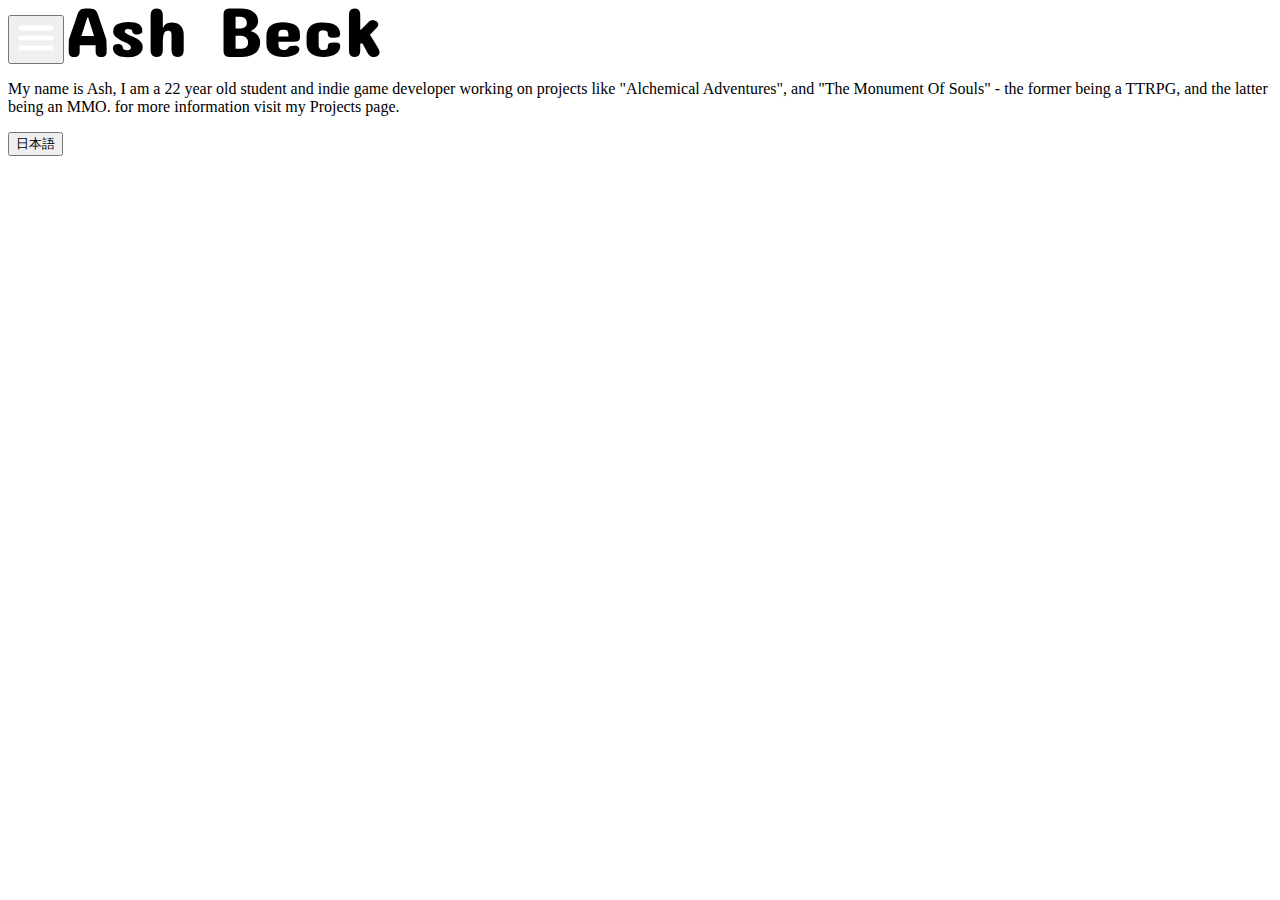
<file: index.html>
<!doctype html>
<head>
<link rel="stylesheet" href="style.css">
</head>
<body>
  <div class="wrapper">
    
  <header class="page-header">
    <button type="image" class="btn">
<img src="assets/ui/buttonIcon.png" alt="Click me!">
</button>
  <img src= "assets/textimgs/name.svg"  width=312 height=50>
  </header>
  <main class="page-body">
    <p class="body-text">
      My name is Ash, I am a 22 year old student and indie game developer working on
      projects like "Alchemical Adventures", and "The Monument Of Souls" - the former being a TTRPG, and
      the latter being an MMO.

      for more information visit my Projects page.
    </p>
  </main>
  <footer class="page-footer">
    <span>
    <button class="btn">日本語</button>
    </span>
  </footer>
  
  </div>
</body>
</file>
<file: style.css>

</file>
